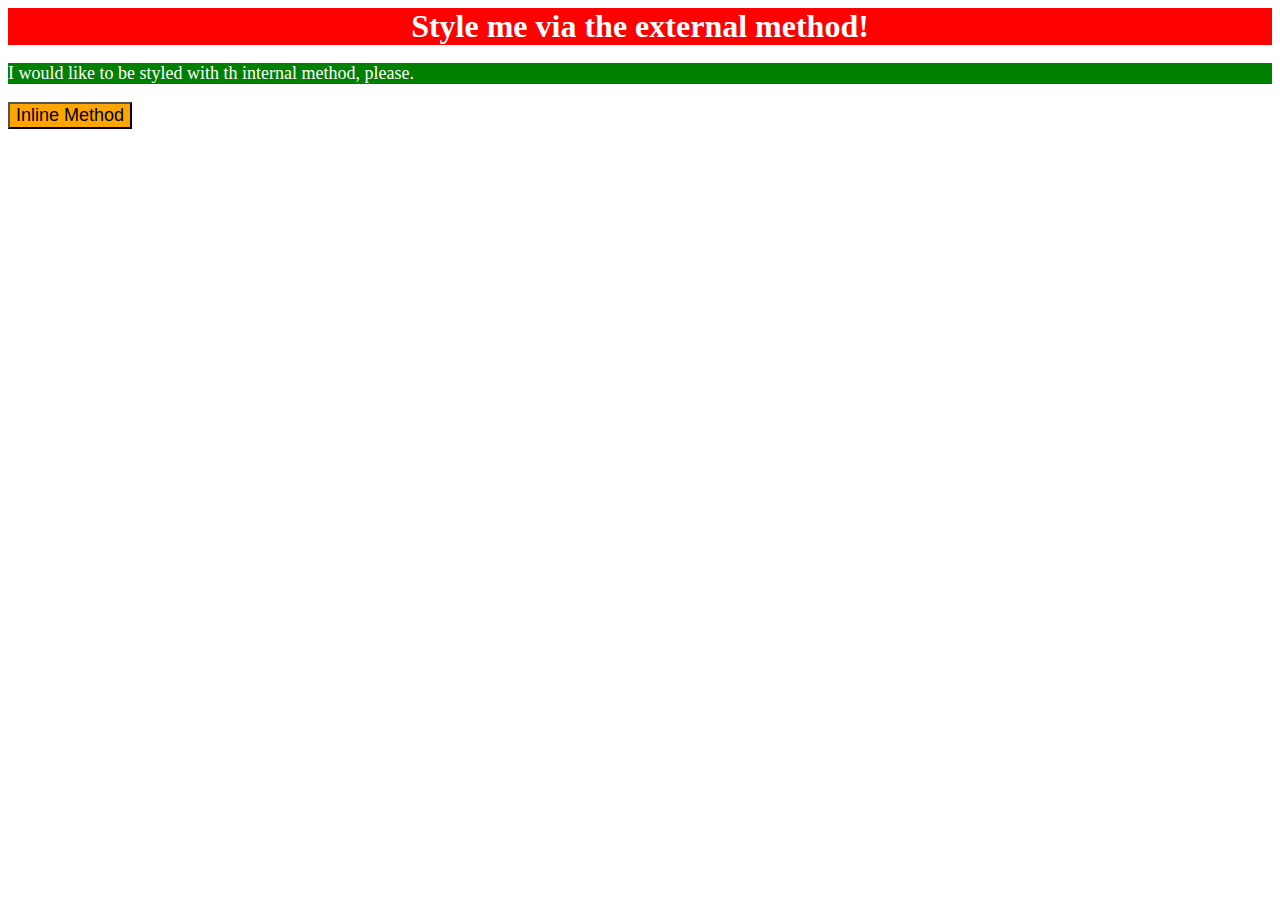
<file: foundations/01-css-methods/index.html>
<!DOCTYPE html>
<html lang="en">
  <head>
    <meta charset="UTF-8">
    <meta http-equiv="X-UA-Compatible" content="IE=edge">
    <meta name="viewport" content="width=device-width, initial-scale=1.0">
    <title>Methods for Adding CSS</title>
    <link rel="stylesheet" href="styles.css">

    <style>
      p {
        background-color: green;
        color: white;
        font-size: 18px;
      }
    </style>

  </head>
  <body>
    <div>Style me via the external method!</div>
    <p>I would like to be styled with th internal method, please.</p>
    <button style="background-color: orange; font-size: 18px;">Inline Method</button>
  </body>
</html>
</file>
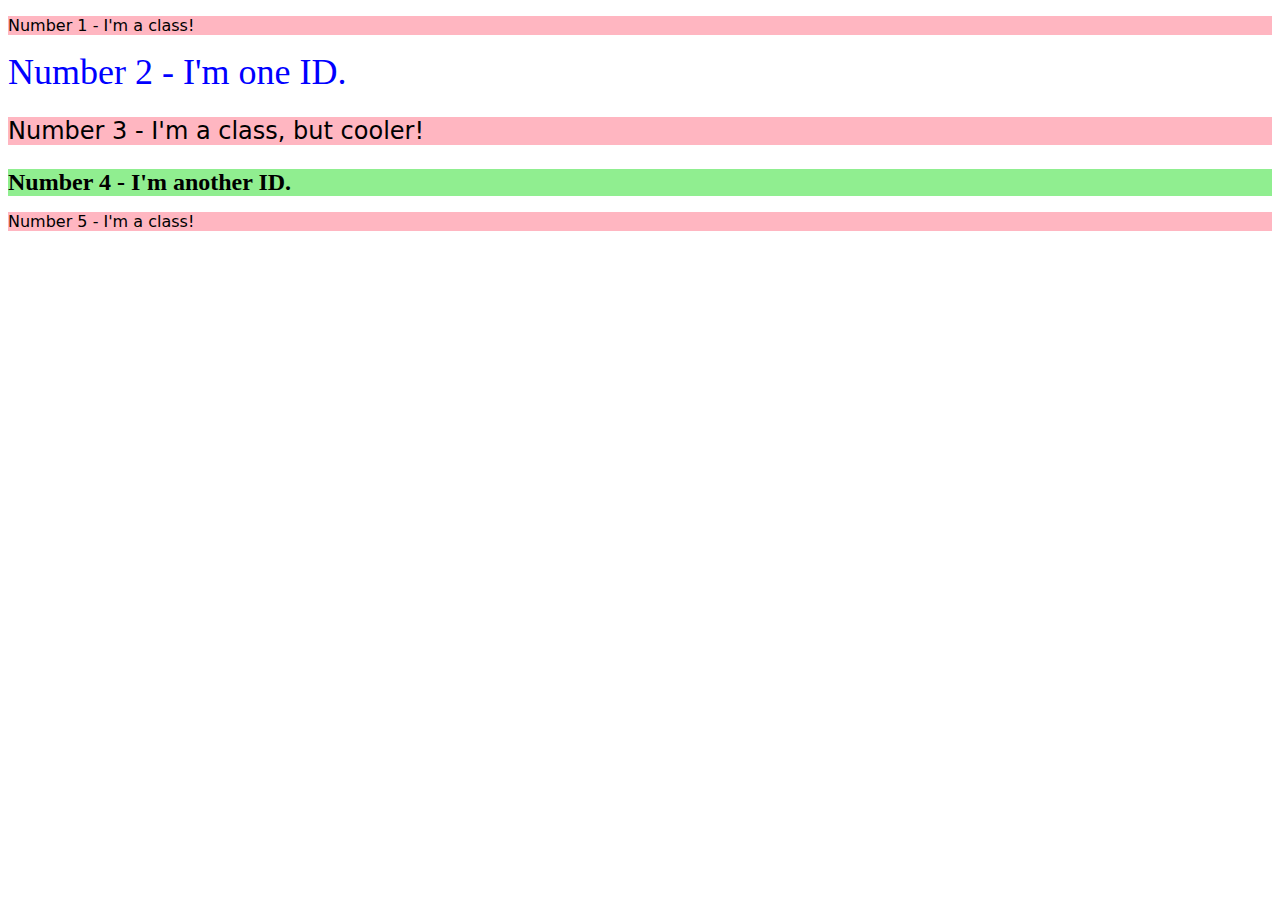
<file: foundations/02-class-id-selectors/index.html>
<!DOCTYPE html>
<html lang="en">
  <head>
    <meta charset="UTF-8">
    <meta http-equiv="X-UA-Compatible" content="IE=edge">
    <meta name="viewport" content="width=device-width, initial-scale=1.0">
    <title>Class and ID Selectors</title>
    <link rel="stylesheet" href="style.css">
  </head>
  <body>
    <p class="odd">Number 1 - I'm a class!</p>
    <div id="second">Number 2 - I'm one ID.</div>
    <p class="odd number3">Number 3 - I'm a class, but cooler!</p>
    <div id="number4">Number 4 - I'm another ID.</div>
    <p class="odd">Number 5 - I'm a class!</p>
  </body>
</html>
</file>
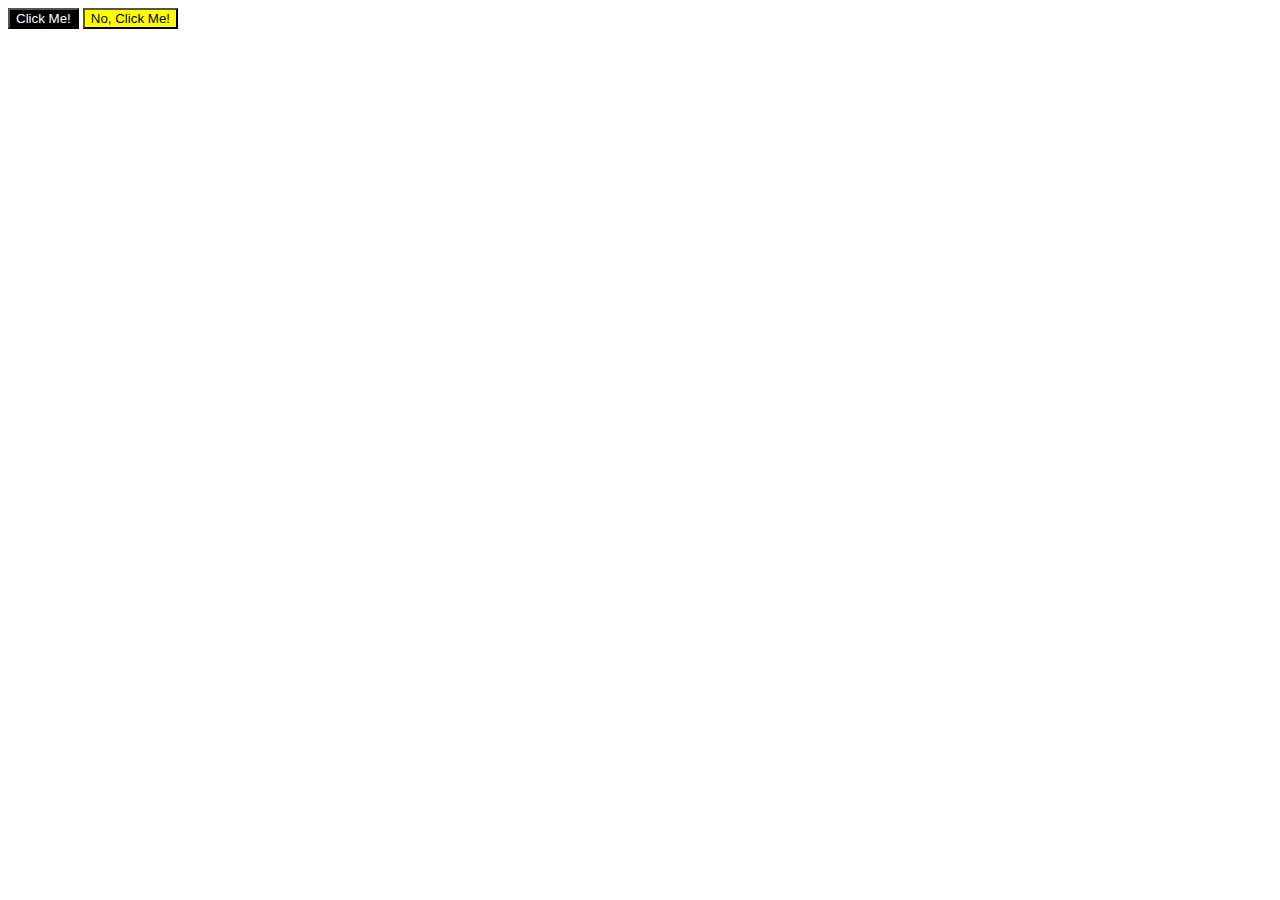
<file: foundations/03-grouping-selectors/index.html>
<!DOCTYPE html>
<html lang="en">
  <head>
    <meta charset="UTF-8">
    <meta http-equiv="X-UA-Compatible" content="IE=edge">
    <meta name="viewport" content="width=device-width, initial-scale=1.0">
    <title>Grouping Selectors</title>
    <link rel="stylesheet" href="style.css">
  </head>
  <body>
    <button class="button-one">Click Me!</button>
    <button class="button-two">No, Click Me!</button>
  </body>
</html>
</file>
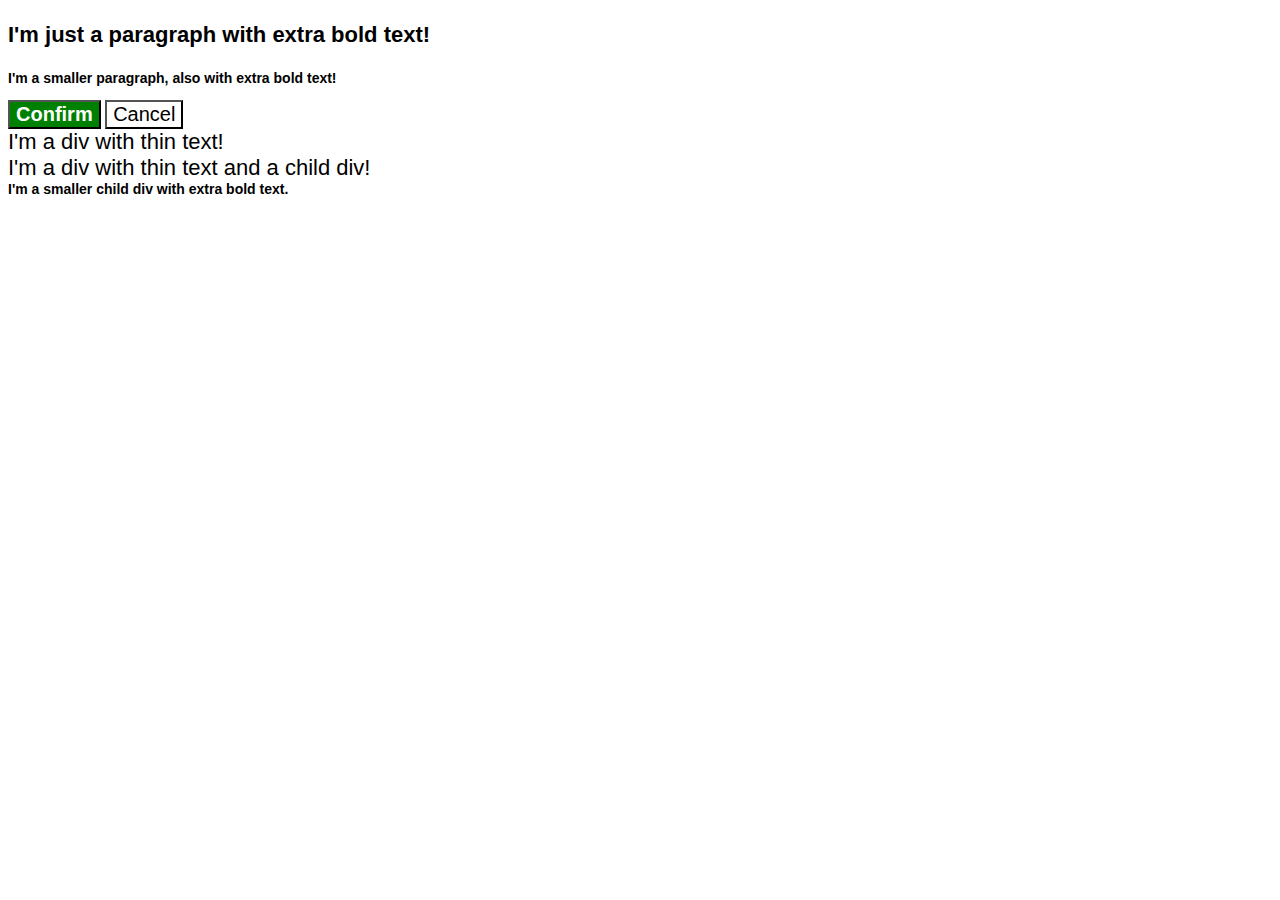
<file: foundations/06-cascade-fix/index.html>
<!DOCTYPE html>
<html lang="en">
  <head>
    <meta charset="UTF-8">
    <meta http-equiv="X-UA-Compatible" content="IE=edge">
    <meta name="viewport" content="width=device-width, initial-scale=1.0">
    <title>Fix the Cascade</title>
    <link rel="stylesheet" href="style.css">
  </head>



  
  <body>
    <p class="para">I'm just a paragraph with extra bold text!</p>
    <p class="para small-para">I'm a smaller paragraph, also with extra bold text!</p>

    <button id="confirm-button" class="button confirm">Confirm</button>
    <button id="cancel-button" class="button cancel">Cancel</button>

    <div class="text">I'm a div with thin text!</div>
    <div class="text">I'm a div with thin text and a child div!
      <div class="text child">I'm a smaller child div with extra bold text.</div>
    </div>
  </body>
</html>
</file>
<file: foundations/01-css-methods/styles.css>
div {
    color: white;
    background-color: red;
    font-size: 32px;
    text-align: center;
    font-weight: bold;
}
</file>
<file: foundations/02-class-id-selectors/style.css>
.odd {
    background-color: lightpink;
    font-family: "Verdana", "DejaVu Sans", sans-serif;
}

#second {
    color: blue;
    font-size: 36px;
}

.number3 {
    font-size: 24px;
}

#number4 {
    background-color: lightgreen;
    font-size: 24px;
    font-weight: bold;
}
</file>
<file: foundations/03-grouping-selectors/style.css>
.button-one
.button-two {
    font-size: 28px;
    font-family: Helvetica,"Times New Roman", sans-serif;
}

.button-one {
    background-color: black;
    color: white;
}

.button-two {
     background-color: yellow;
}
</file>
<file: foundations/06-cascade-fix/style.css>
body {
  font-family: Arial, Helvetica, sans-serif;
}

.para,
.small-para {
  color: hsl(0, 0%, 0%);
  font-weight: 800;
}


.para {
  font-size: 22px;
}

.small-para {
  font-size: 14px;
  font-weight: 800;
}

.button {
  background-color: rgb(255, 255, 255);
  color: rgb(0, 0, 0);
  font-size: 20px;
}

.confirm {
  background: green;
  color: white;
  font-weight: bold;
} 


div.text {
  color: rgb(0, 0, 0);
  font-size: 22px;
  font-weight: 100;
}

.text .child {
  color: rgb(0, 0, 0);
  font-weight: 800;
  font-size: 14px;
}
</file>
